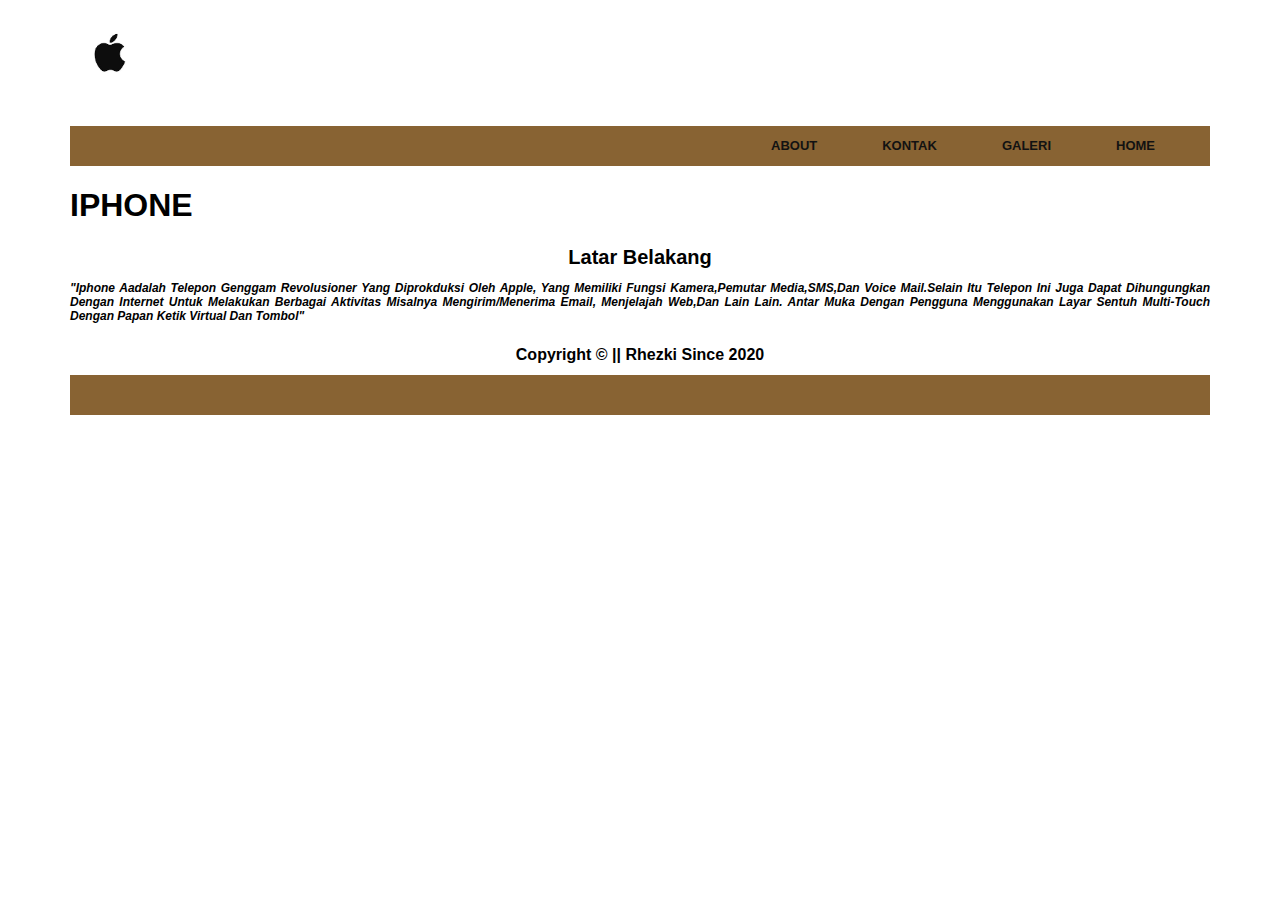
<file: index.html>
<!DOCTYPE html>
<html lang="en">
<head>
    <meta charset="UTF-8">
    <meta name="viewport" content="width=device-width, initial-scale=1.0">
    <meta http-equiv="X-UA-Compatible" content="ie=edge">
    <link href="galeri/logo.png" rel="shortcut icon"/>
   
    <title>Rhezki Alfadzly Siahaan</title>
    <link rel="stylesheet" href="css/styel.css">
</head>
<body>
    <div id="loading">
    <header class="header-section">
        <a href="index.html" class="site-logo">
        </a>
        <img src="galeri/logo.png" height="80px">
    </header>
    
    <nav>
        <ul class="main-menu">
            <li>
                <a href="index.html">Home</a>
            </li>
            <li>
                <a href="galeri.html">Galeri</a>
            </li>
            <li>
                <a href="kontak.html">Kontak</a>
            </li>
            <li>
                <a href="about.html">About</a>
            </li>
        </ul>
    </nav>
   <h1> IPHONE</h1>
    <div class="latar">
        latar Belakang

        <p class="lt"> 
            "iphone aadalah telepon genggam revolusioner yang diprokduksi oleh apple, yang memiliki fungsi 
        kamera,pemutar media,SMS,dan voice mail.selain itu telepon ini juga dapat dihungungkan dengan internet
        untuk melakukan berbagai aktivitas misalnya mengirim/menerima email, menjelajah web,dan lain lain. antar 
        muka dengan pengguna menggunakan layar sentuh multi-touch dengan papan ketik virtual dan tombol"
    </p>

        
    </div>

      
            <footer><div class="profil-lb">Copyright &copy; || Rhezki Since 2020</footer>
            <nav>

            
            
        
        </nav>
            </div>

        
   
       

    </section>


</body>
</html>
</file>
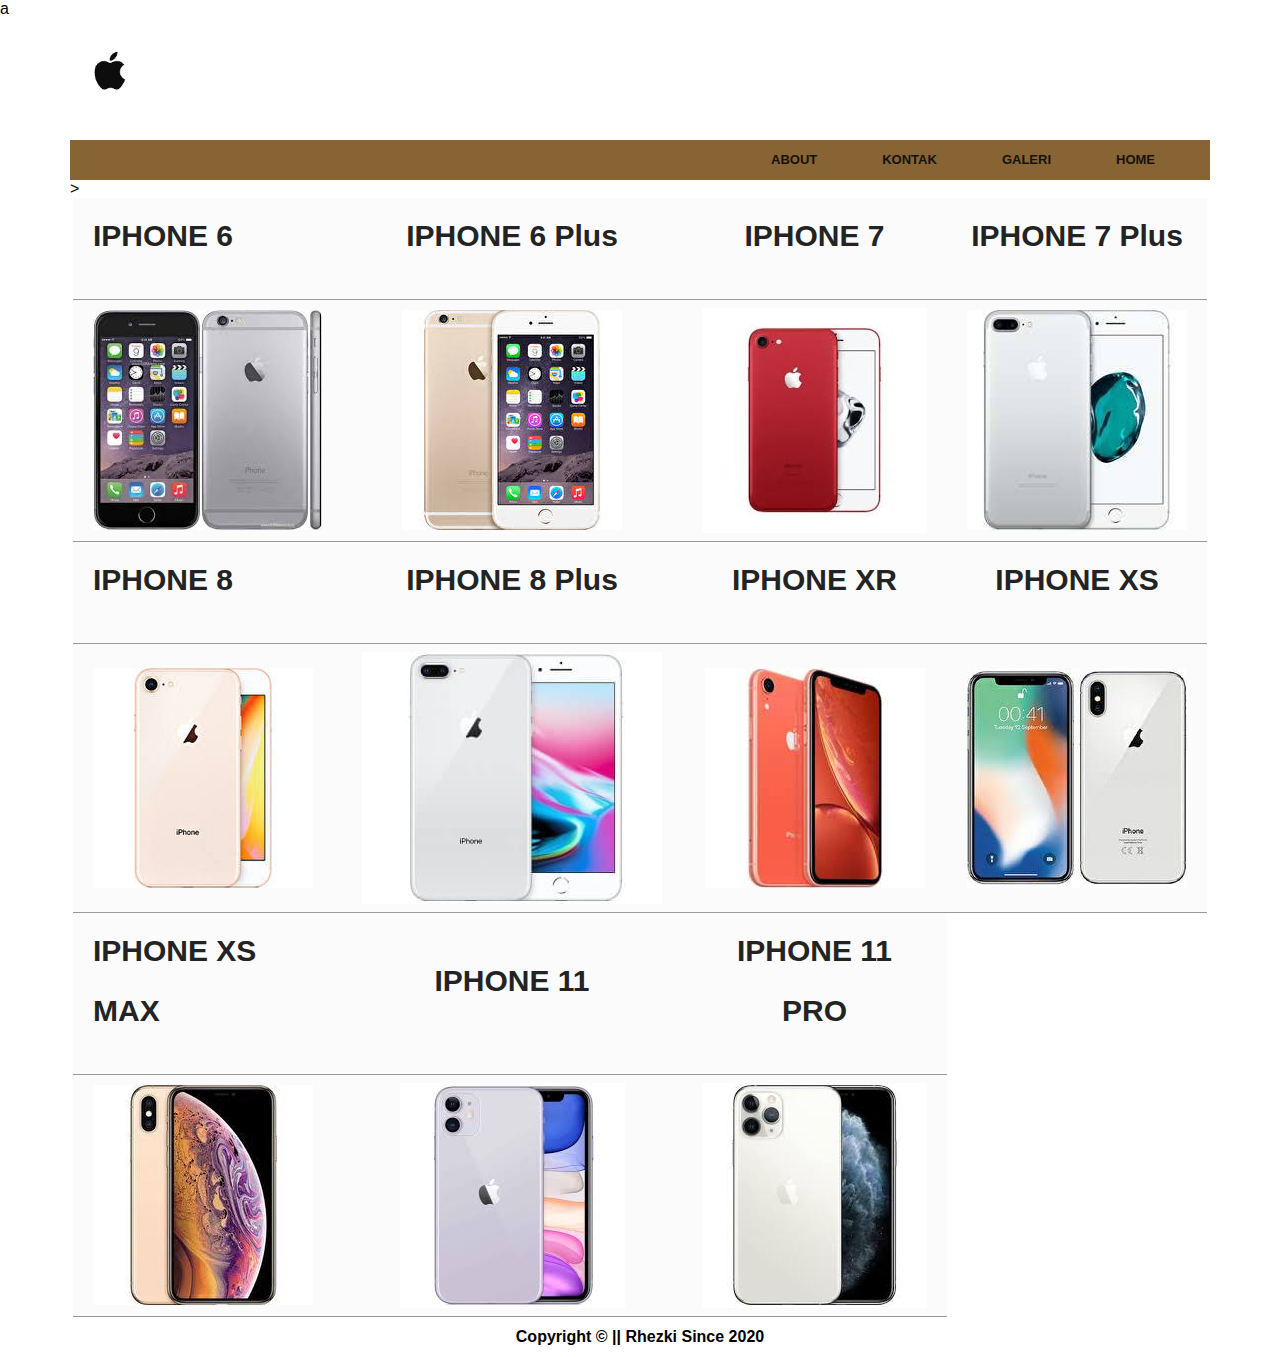
<file: galeri.html>
a<!DOCTYPE html>
<html lang="en">
<head>
    <meta charset="UTF-8">
    <meta name="viewport" content="width=device-width, initial-scale=1.0">
    <meta http-equiv="X-UA-Compatible" content="ie=edge">
    <link href="galeri/logo.png" rel="shortcut icon"/>
   
    <title>Rhezki Alfadzly Siahaan</title>
    <link rel="stylesheet" href="css/styel.css">
</head>
<body>
    <div id="loading">
    <header class="header-section">
        <a href="index.html" class="site-logo">
        </a>
        <img src="galeri/logo.png" height="80px">
    </header>
    
    <nav>
        <ul class="main-menu">
            <li>
                <a href="index.html">Home</a>
            </li>
            <li>
                <a href="galeri.html">Galeri</a>
            </li>
            <li>
                <a href="kontak.html">Kontak</a>
            </li>
            <li>
                <a href="about.html">About</a>
            </li>
        </ul>
    </nav>
    <table>
        <tr>
                <td align="center"><h2> IPHONE 6</h2></td>
                <td align="center"><h2> IPHONE 6 Plus</h2></td>
                <td align="center"><h2> IPHONE 7</h2></td>
                <td align="center"><h2> IPHONE 7 plus</h2></td>
                


                
        </tr>
        <tr>
            <td align="left"><img src="galeri/1.jpg"></td>
            <td align="left"><img src="galeri/2.jpg"></td>
            <td align="left"><img src="galeri/3.jpg"></td>
            <td align="left"><img src="galeri/4.jpg"></td>
            

        </tr>
        <tr> 
            <td align="center"><h2> IPHONE 8</h2></td>
            <td align="center"><h2> IPHONE 8 plus</h2></td>
            <td align="center"><h2> IPHONE XR</h2></td>
            <td align="center"><h2> IPHONE XS</h2></td>
           
            
        </tr>
        <tr>
            <td><img src="galeri/5.jpg"></td></td>>
            <td><img src="galeri/6.jpg"></td>
            <td><img src="galeri/7.jpg"></td>
            <td><img src="galeri/8.jpg"></td>
           
           
        </tr>
        <tr>   
            <td align="center"><h2> IPHONE XS MAX</h2></td>
            <td align="center"><h2> IPHONE 11</h2></td> 
            <td align="center"><h2> IPHONE 11 PRO</h2></td>
        </tr>
        <tr>
            <td><img src="galeri/9.jpg"></td>
            <td><img src="galeri/10.jpg"></td>
            <td><img src="galeri/11.jpg"></td>
        </tr>
    </table>        
    </div>
</section>
            <footer><div class="profil-lb">Copyright &copy; || Rhezki Since 2020</footer>
</body>
</html>
</file>
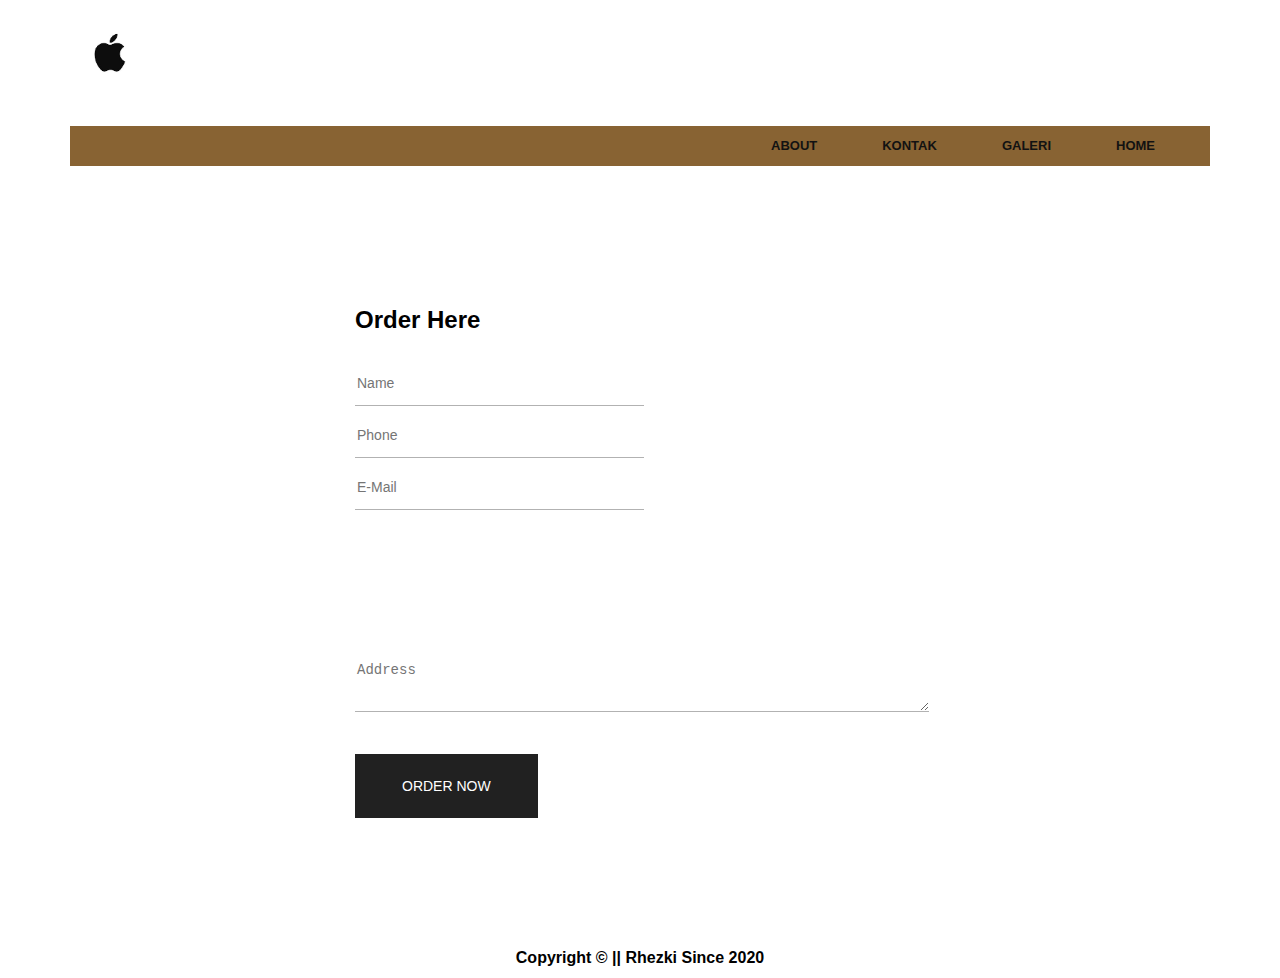
<file: kontak.html>
<!DOCTYPE html>
<html lang="en">
<head>
    <meta charset="UTF-8">
    <meta name="viewport" content="width=device-width, initial-scale=1.0">
    <meta http-equiv="X-UA-Compatible" content="ie=edge">
    <link href="galeri/logo.png" rel="shortcut icon"/>
   
    <title>Rhezki Alfadzly Siahaan</title>
    <link rel="stylesheet" href="css/styel.css">
</head>
<body>
    <div id="loading">
    <header class="header-section">
        <a href="index.html" class="site-logo">
        </a>
        <img src="galeri/logo.png" height="80px">
    </header>
      
    <nav>
        <ul class="main-menu">
            <li>
                <a href="index.html">Home</a>
            </li>
            <li>
                <a href="galeri.html">Galeri</a>
            </li>
            <li>
                <a href="kontak.html">Kontak</a>
            </li>
            <li>
                <a href="about.html">About</a>
            </li>
        </ul>
    </nav>
    <section class="contact-section">
        <div class="contact-text">
            <h2>Order Here</h2>
            <form class="contact-form" action="#">
                <div>
                    <input type="text" placeholder="Name">
                </div>
                <div>
                    <input type="text" placeholder="Phone">
                </div>
                <div>
                    <input type="text" placeholder="E-Mail">
                    <textarea class="contact-msg" placeholder="Address"></textarea>
                    <button class="btn" type="submit">ORDER NOW</button>
                </div>
            </form>
        </div>           
    </section>
</div>

      
<footer><div class="profil-lb">Copyright &copy; || Rhezki Since 2020</footer>
</div>





</section>


</body>
</html>
</file>
<file: css/styel.css>
/* Universal */
html, body {
	font-family: sans-serif;
	margin: 0;
	background-color: rgb(255, 255, 255)41, 238, 232);
}

#loading
{
	width: 1140px;
	border: 1px sold #ccc;
	margin: 0px auto;
}

nav
{
	width: 1140px;
	height: 40px;
	background: rgb(136, 99, 51);
}
nav ul{
	padding: 0px;
	margin: 0px;
}

nav ul li
{
	
	height: 40px;
	float: left;
	line-height:40px ;
	padding-left: 10px;
	padding-right: 10px;
	
}

nav ul li:hover
{
	background:rgb(255, 255, 255);
}
nav ul li:hover a
{
	font-weight: bold;
}

nav ul li a{
	color: white;
    text-decoration: none;
}

footer
{
	
	line-height: 40px;
	text-align: center;
	font-weight: bold;	
}
/* Universal */

/* Header */
.header-section {
	padding-top: 15px;
	padding-bottom: 27px;
    position: relative;
    
}
.logo{
    display: inline-block;
	padding-top: 18px;
    padding-left: 80px;
}
.main-menu li {
    display: inline-block;
    float: right;
    
}

.main-menu li a {
	display: block;
	font-size: 13px;
	color: #121212;
	font-weight: 600;
	text-transform: uppercase;
	padding-bottom: 30px;
	margin-right: 45px;
}


/* Header */

/* section */
.profile-section {
    padding: 50px 15px;
    position: relative;
	height: 450px;
	background: coral;
}

.profile-warp {
	width: 100%;
	margin-top: 100px;
	background: crimson;
}
.profile-lb{
	line-height: 40px;
	text-align: center;
	font-weight:rgb(25, 122, 122)d;	
}
nav p: hover
{
	textPath;
}
.latar
{
	text-align: center;
	font-weight:rgb(25, 122, 122)d;	
	text-transform: capitalize;
	font-weight: bold;
	font-size: 20px;

}
table
{
	line-height: 60px;
	text-align: right;
	font-weight:rgb(25, 122, 122)d;	
	text-transform: capitalize;
	font-weight: bold;
	font-size: 20px;
	table-layout: initial;
	-o-table-baseline: inherit;
}
.lt{
	font-size: 9pt;
	font-style: italic;
	text-align: justify;
	
}
/* ABOUT */
table {
	margin: auto;
	color: #232323;
	border-collapse: collapse;
	width: 50%;
}

table th {
	border: 1px solid #999;
	padding: 8px 20px;
	background: #212121 ;
	color: #fff;
	font-weight: normal;
}

table td:first-child {
	text-align: left;
	padding-left: 20px;
}

table td {
	border-bottom: 1px solid #999;
	padding: 8px 20px;
	text-align: center;
	background: #fbfbfb;
}

.private-data-section {
	position: relative;
	background: #fe9b17 ;
	background: -webkit-linear-gradient(bottom, #fa0202 , #fffffe );
	background: -o-linear-gradient(bottom, #fa0202 , #fffffe );
	background: -moz-linear-gradient(bottom, #fa0202, #fffffe );
	background: linear-gradient(bottom, #fa0202, #fffffe );
}

.private-data-container {
	min-height: 100vh;
	display: flex;
	align-items: center;
	padding: 33px 100px;
}

.private-data-wrap {
	width: 100%;
}

.private-data-table {
	z-index: 1000;
}

.private-data-table h2 {
	text-align: center;
}
/* from */
/*================from====================*/
.btn {
	border: none;
	font-size: 14px;
	padding: 24px 47px;
	border-radius: 0;
	text-transform: uppercase;
	color: rgb(255, 255, 255);
	cursor: pointer;
	background: #212121;
}

input:focus,
select:focus,
button:focus,
textarea:focus {
	outline: none;
}

.contact-section {
	position: relative;
	padding: 120px 0;
	width: 50%;
	margin: 0 auto;
}

.contact-form {
	padding-top: 20px;
}

.contact-form input,
.contact-form textarea {
	font-size: 14px;
	color: #7d7d7d;
	border: none;
	border-bottom: 1px solid #b2b2b2;
	padding-bottom: 14px;
	margin-bottom: 20px;
}

.contact-form input{
	width: 50%;
}

.contact-form textarea {
	width: 100%;
}

.contact-form textarea {
	height: 165px;
	margin-bottom: 38px;
}

.contact-msg::-webkit-input-placeholder {
	padding-top: 130px;
}
</file>
